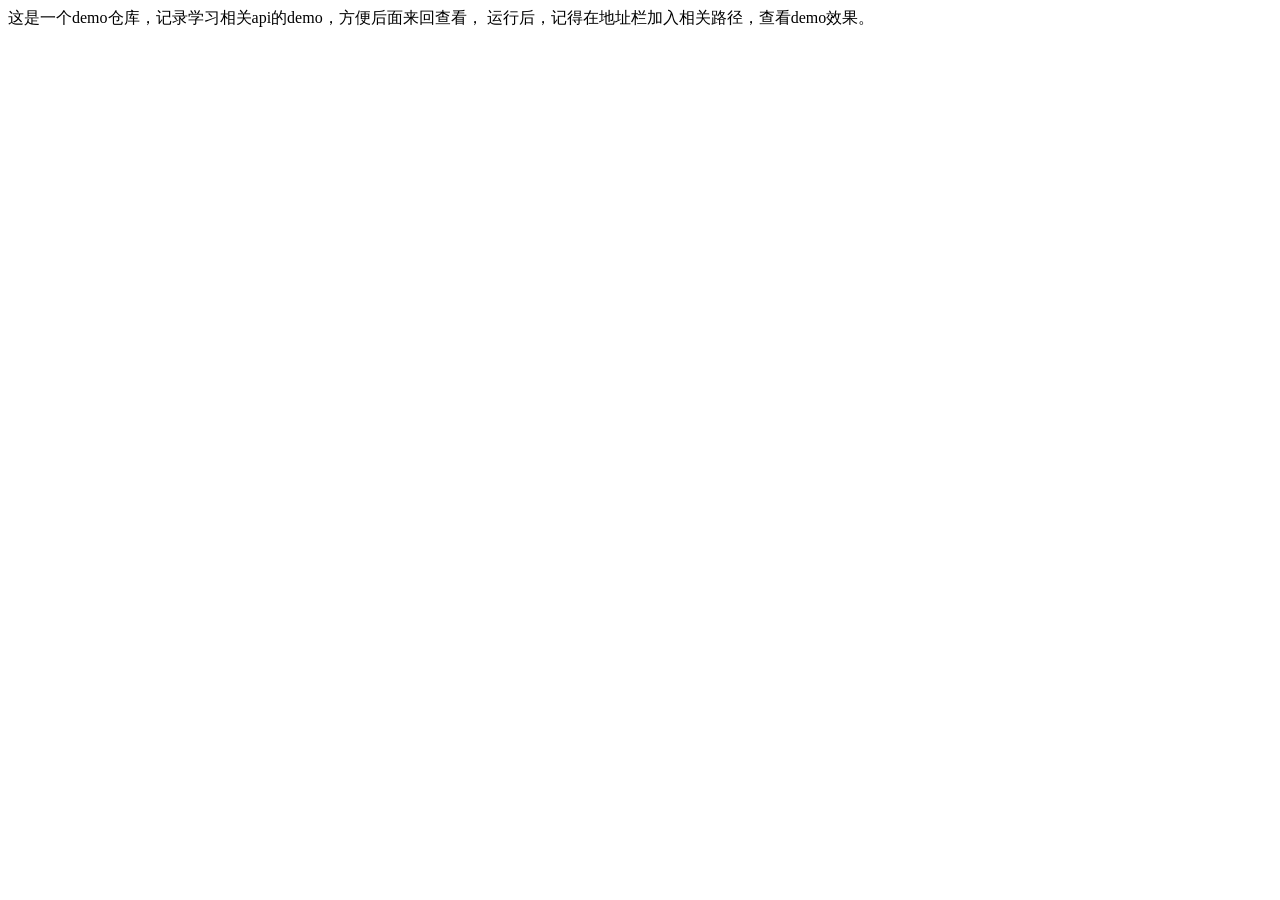
<file: index.html>
<!DOCTYPE html>
<html lang="en">
<head>
  <meta charset="UTF-8">
  <meta http-equiv="X-UA-Compatible" content="IE=edge">
  <meta name="viewport" content="width=device-width, initial-scale=1.0">
  <title>demos</title>
</head>
<body>
  <div>
    这是一个demo仓库，记录学习相关api的demo，方便后面来回查看，
    运行后，记得在地址栏加入相关路径，查看demo效果。
  </div>
</body>
</html>
</file>
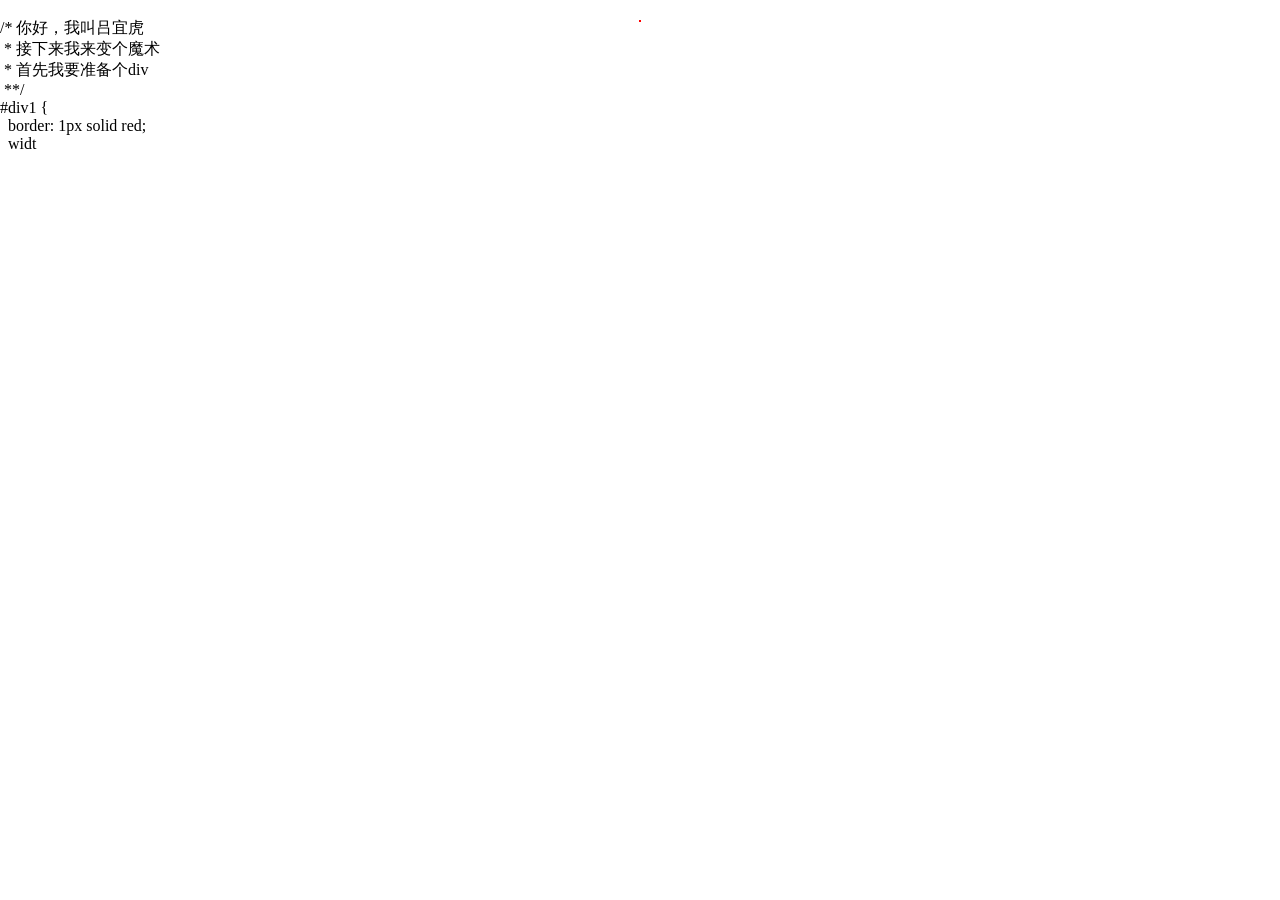
<file: cv-1/index.html>
<!DOCTYPE html>
<html lang="en">
<head>
  <meta charset="UTF-8">
  <meta name="viewport" content="width=device-width,initial-scale=1,minimum-scale=1,maximum-scale=1,user-scalable=no,viewport-fit=cover">
  <meta http-equiv="X-UA-Compatible" content="ie=edge">
  <title>实现八卦图</title>
  <link rel="stylesheet" href="style.css">
</head>
<body>
  <style id="style"></style>
  <div id="html"></div>
  <div id="div1Wrapper">
    <div id="div1"></div>
  </div>
  <script src="main.js"></script>
</body>
</html>
</file>
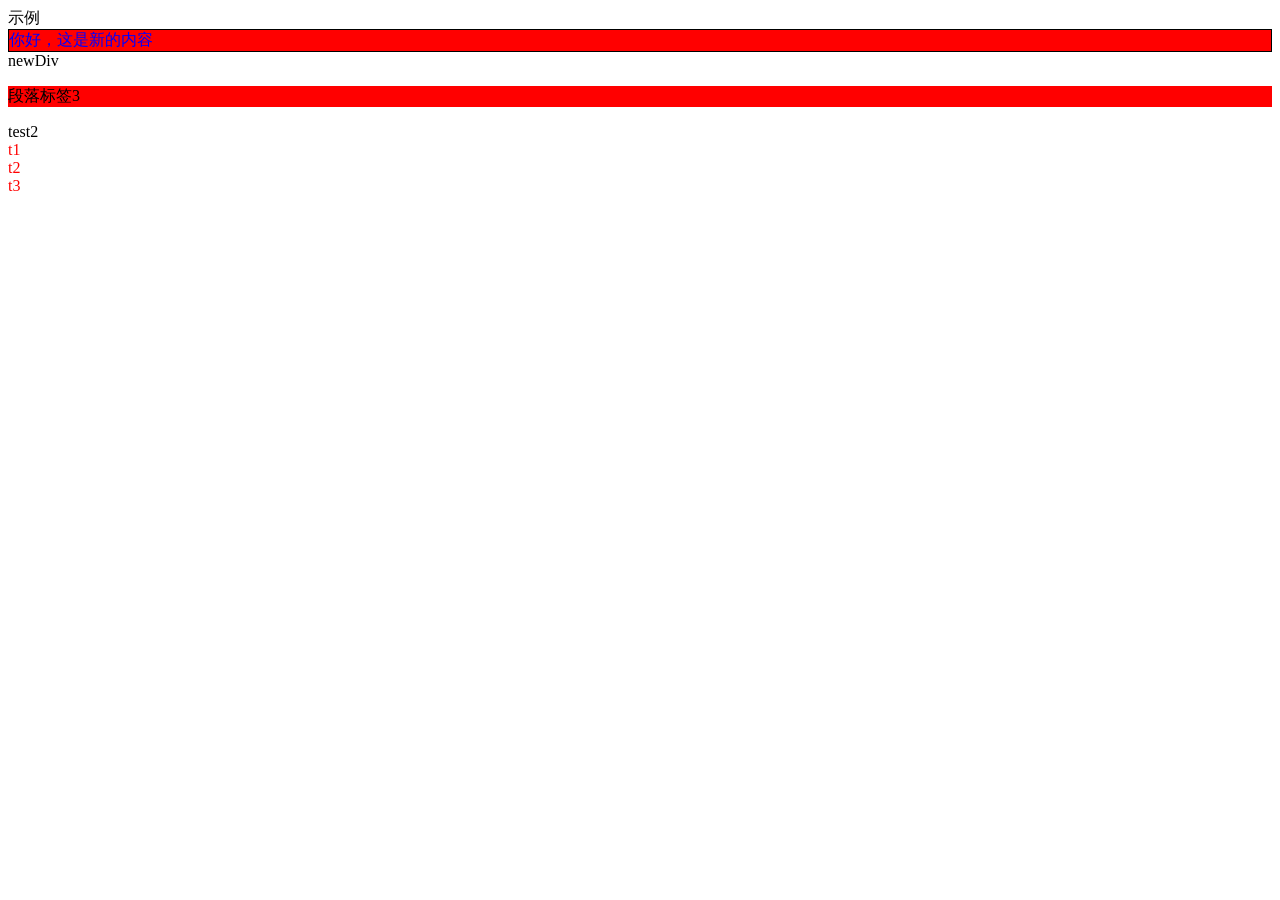
<file: dom/index.html>
<!DOCTYPE html>
<html lang="zh">

<head>
  <meta charset="UTF-8">
  <meta name="viewport" content="width=device-width, initial-scale=1.0">
  <meta http-equiv="X-UA-Compatible" content="ie=edge">
  <title>DOM 1</title>
  <style>
    .red {
      background: red;
    }
  </style>
</head>

<body>
  示例
  <div>
    <div id="test"><span>test1</span>
      <p class="red">段落标签3</p> test2
    </div>
    <div id="test2">
      <p class="red">段落标签3</p> test2
    </div>
  </div>

  <div id="empty">
    <div id="e1"></div>
    <div id="e2"></div>
    <div id="e3"></div>
  </div>

  <div id="siblings">
    <div id="s1"></div>
    <div id="s2"></div>
    <div id="s3"></div>
  </div>
  <div id="travel">
    <div id="t1">t1</div>
    <div id="t2">t2</div>
    <div id="t3">t3</div>
  </div>

  <script src="dom.js"></script>
  <script src="main.js"></script>
</body>

</html>
</file>
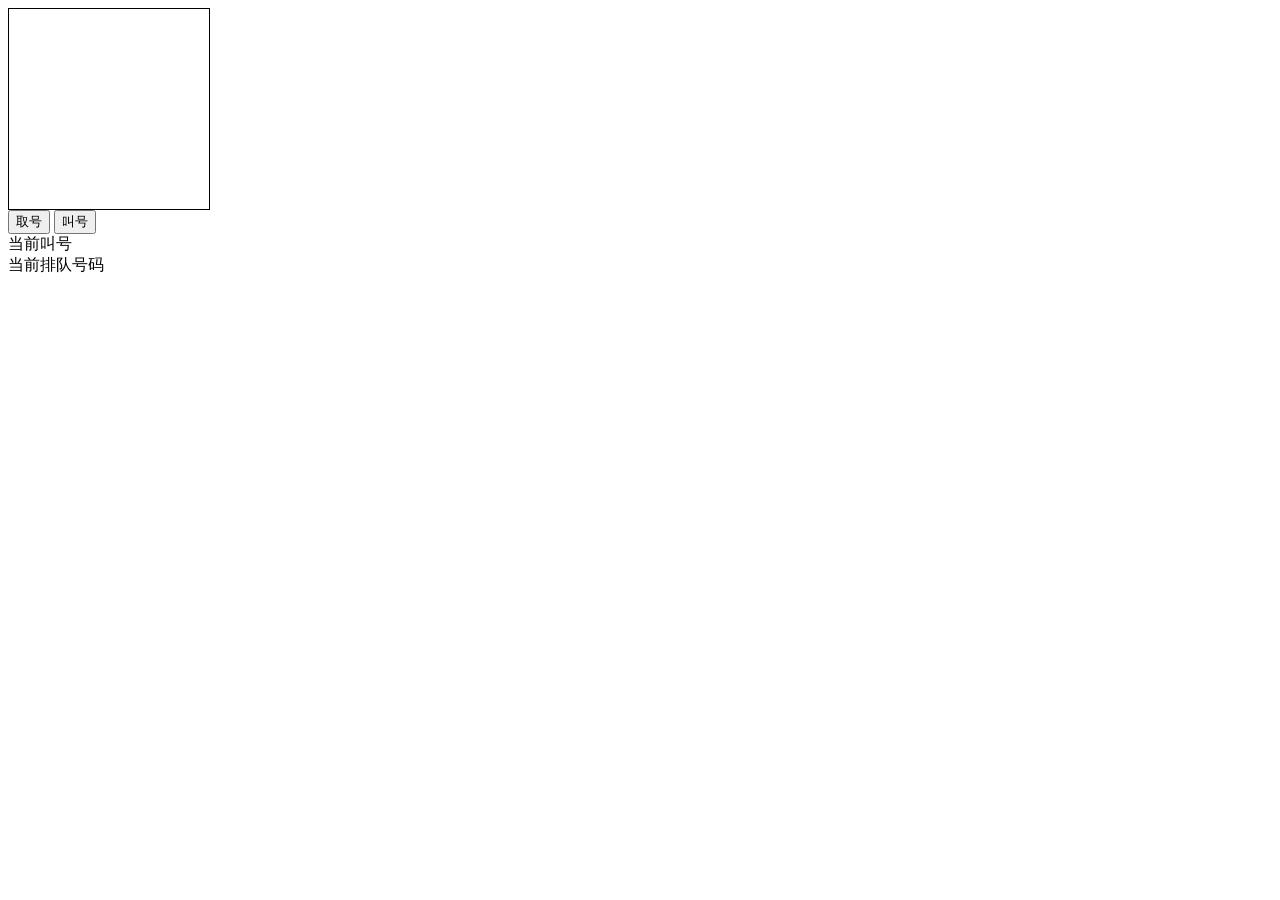
<file: queue/index.html>
<!DOCTYPE html>
<html lang="en">
<head>
  <meta charset="UTF-8">
  <meta http-equiv="X-UA-Compatible" content="IE=edge">
  <meta name="viewport" content="width=device-width, initial-scale=1.0">
  <title>消息队列-餐厅叫号</title>
  <link rel="stylesheet" href="style.css">
</head>
<body>
  <div id="screen"></div>
  <button id="createNumber">取号</button>
  <button id="callNumber">叫号</button>
  <div>当前叫号<span id="newNumber"></span></div>
  <div>当前排队号码<span id="queueNumber"></span></div>
  <script src="main.js"></script>
</body>
</html>
</file>
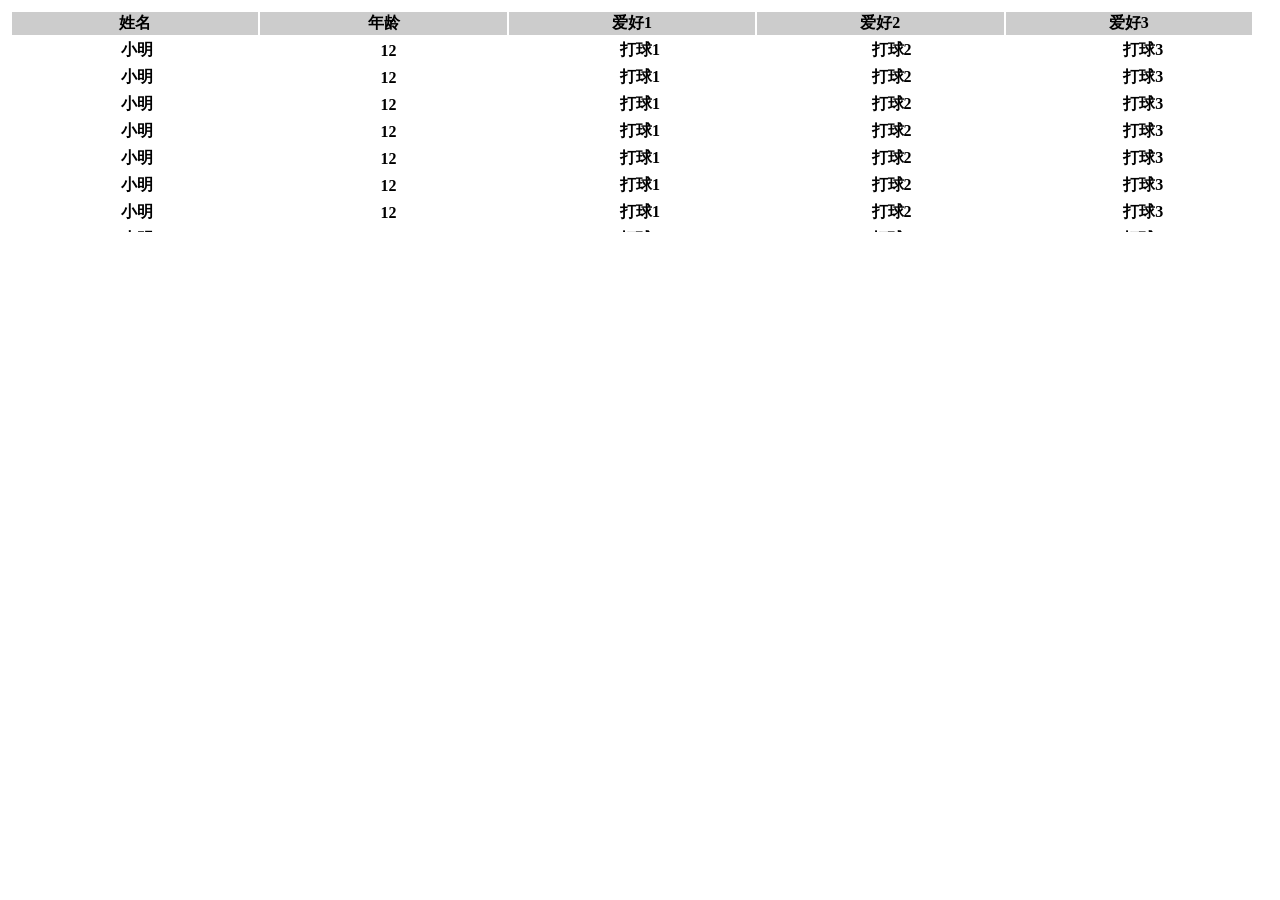
<file: table/index.html>
<!DOCTYPE html>
<html lang="en">
  <head>
    <meta charset="UTF-8" />
    <meta http-equiv="X-UA-Compatible" content="IE=edge" />
    <meta name="viewport" content="width=device-width, initial-scale=1.0" />
    <title>可滚动的table</title>
  </head>
  <body>
    <table>
      <thead>
        <tr>
          <th>姓名</th>
          <th>年龄</th>
          <th>爱好1</th>
          <th>爱好2</th>
          <th>爱好3</th>
        </tr>
      </thead>
      <tbody>
        <tr>
          <th>小明</th>
          <th>12</th>
          <th>打球1</th>
          <th>打球2</th>
          <th>打球3</th>
        </tr>
        <tr>
          <th>小明</th>
          <th>12</th>
          <th>打球1</th>
          <th>打球2</th>
          <th>打球3</th>
        </tr>
        <tr>
          <th>小明</th>
          <th>12</th>
          <th>打球1</th>
          <th>打球2</th>
          <th>打球3</th>
        </tr>
        <tr>
          <th>小明</th>
          <th>12</th>
          <th>打球1</th>
          <th>打球2</th>
          <th>打球3</th>
        </tr>
        <tr>
          <th>小明</th>
          <th>12</th>
          <th>打球1</th>
          <th>打球2</th>
          <th>打球3</th>
        </tr>
        <tr>
          <th>小明</th>
          <th>12</th>
          <th>打球1</th>
          <th>打球2</th>
          <th>打球3</th>
        </tr>
        <tr>
          <th>小明</th>
          <th>12</th>
          <th>打球1</th>
          <th>打球2</th>
          <th>打球3</th>
        </tr>
        <tr>
          <th>小明</th>
          <th>12</th>
          <th>打球1</th>
          <th>打球2</th>
          <th>打球3</th>
        </tr>
        <tr>
          <th>小明</th>
          <th>12</th>
          <th>打球1</th>
          <th>打球2</th>
          <th>打球3</th>
        </tr>
        <tr>
          <th>小明</th>
          <th>12</th>
          <th>打球1</th>
          <th>打球2</th>
          <th>打球3</th>
        </tr>
        <tr>
          <th>小明</th>
          <th>12</th>
          <th>打球1</th>
          <th>打球2</th>
          <th>打球3</th>
        </tr>
        <tr>
          <th>小明</th>
          <th>12</th>
          <th>打球1</th>
          <th>打球2</th>
          <th>打球3</th>
        </tr>
        <tr>
          <th>小明</th>
          <th>12</th>
          <th>打球1</th>
          <th>打球2</th>
          <th>打球3</th>
        </tr>
      </tbody>
    </table>
    <style>
      table tbody {
        display: block;
        height: 195px;
        overflow-y: auto;
      }
      table thead, tbody tr {
        display: table;
        width: 100%;
        table-layout: fixed;
      }
      table thead {
        width: calc(100% - 1em);
      }
      table thead th {
        background: #ccc;
      }
    </style>
  </body>
</html>
</file>
<file: cv-1/style.css>
* {
  margin: 0;
  padding: 0;
}

* {
  box-sizing: border-box;
}

*::after {
  box-sizing: border-box;
}

*::before {
  box-sizing: border-box;
}

#html {
  word-break: break-all;
}

#div1 {
  position: fixed;
  left: 50%;
  transform: translateX(-50%);
  top: 20px;
}

#div1::before {
  content: "";
  display: block;
  position: absolute;

  width: 100px;
  height: 100px;
  top: 0;
  left: 50%;
  transform: translateX(-50%);
}

#div1::after {
  content: "";
  display: block;
  position: absolute;

  width: 100px;
  height: 100px;
  bottom: 0;
  left: 50%;
  transform: translateX(-50%);
}

@media (max-width: 500px) {
  #html {
    height: 50vh;
    overflow: auto;
  }

  #div1Wrapper {
    height: 50vh;
  }

  #div1 {
    position: relative;
    top: 0;
    right: 0;
  }
}
</file>
<file: queue/style.css>
#screen {
  border: 1px solid black;
  width: 200px;
  height: 200px;
}
</file>
